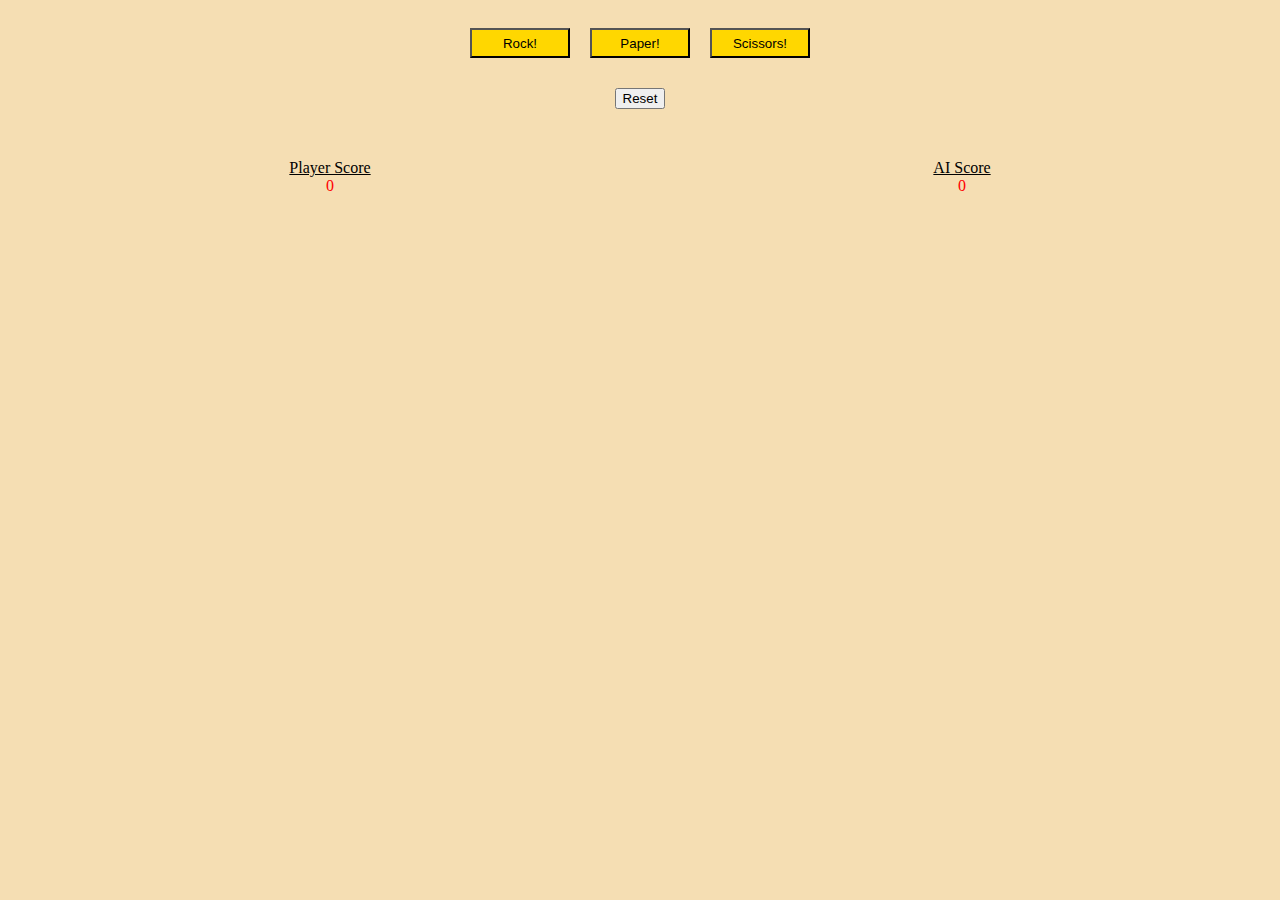
<file: index.html>
<!DOCTYPE html>

<html lang="en">
    <head>
        <meta charset="UTF-8">
        <!-- Defer script until after html and CSS loads! -->
        <script src="./gameScripts.js" defer></script>
        <link rel="stylesheet" href="./styles.css">
    </head>


    <body>
        <div class="top">
            <button id="choice-btn" value="ROCK" num="0" type="button" class="options rock">Rock!</button>
            <button id="choice-btn" value="PAPER" type="button" class="options paper">Paper!</button>
            <button id="choice-btn" value="SCISSORS" type="button" class="options scissors">Scissors!</button>
        </div>

        <div class="middle">
            <button id="reset-btn" class="reset">Reset</button>
        </div>

        <div class="bottom">
            <div class="player-section">
                <div class="player title">Player Score</div>
                <div id="playerScore" class="player score">0</div>
            </div>
            <div class="ai-section">
                <div class="ai title">AI Score</div>
                <div id="aiScore" class="ai score ">0</div>
            </div>
        </div>



    </body>
</html>
</file>
<file: styles.css>
body {
    display: flex;
    flex-direction: column;
    background-color: wheat;
}

/* Top portion of page for option buttons */
div.top {
    display: flex;
    flex-direction: row;
    margin-top: 20px;
    justify-content: center;
    gap: 20px;
}

/* Middle portion of page to reset game */
div.middle {
    display: flex;
    justify-content: center;
    margin-top: 30px;
}

/* Bottom portion of page for displaying scores */
div.bottom {
    display: flex;
    flex-direction: row;
    justify-content: space-around;
    margin-top: 50px;
}

.bottom .title {
    text-decoration: underline;
}

.bottom .score {
    text-align: center;
    color: red;
}

/* Rock, Paper, Scissors buttons */
button.options {
    background-color: gold;
    color: black;
    width: 100px;
    height: 30px;
}
</file>
